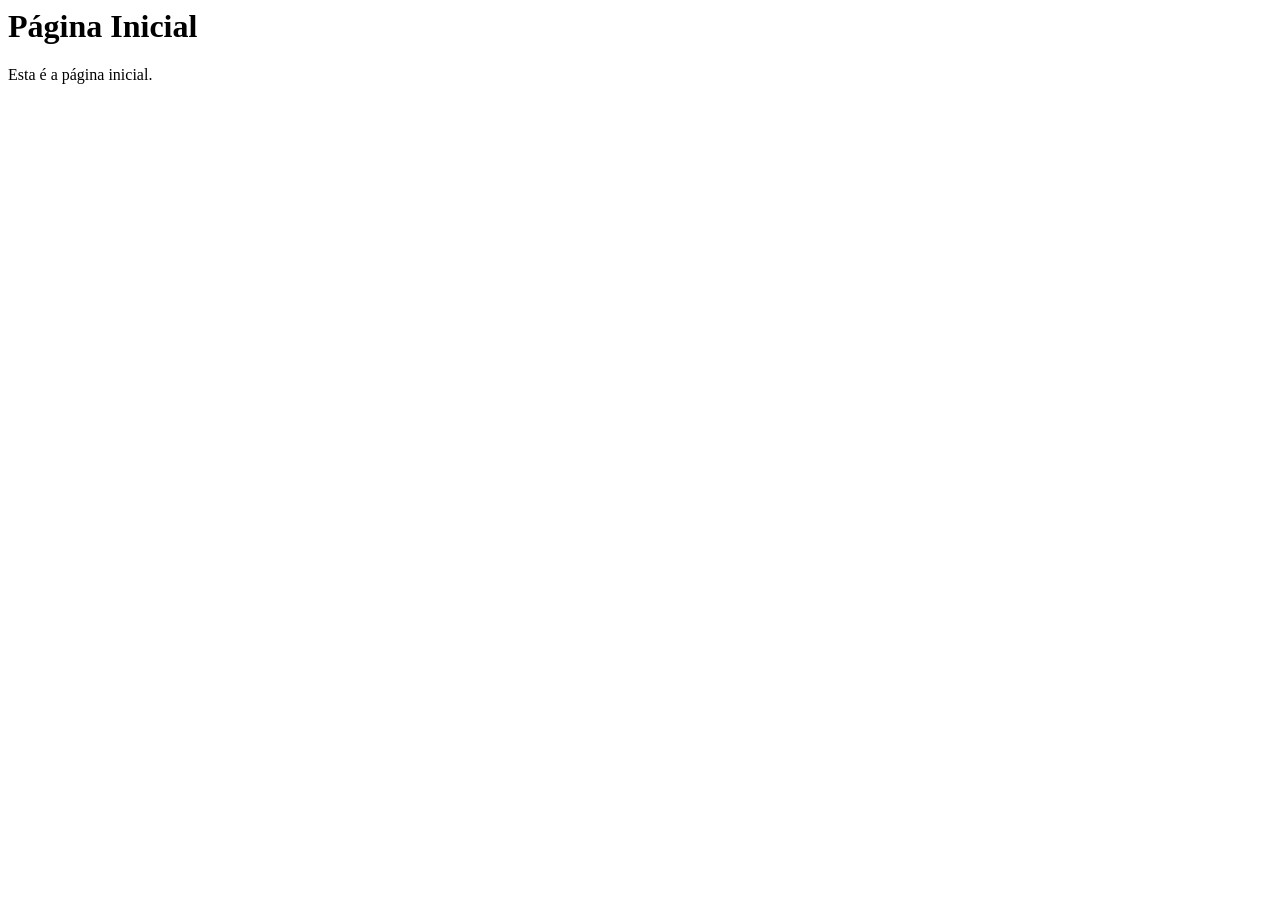
<file: src/main/resources/templates/index.html>
<html xmlns:th="http://www.thymeleaf.org" th:replace="~{/layouts/main::layout('Nexus - Página Inicial', ~{::content})}">
    <th:block th:fragment="content">
        <h1>Página Inicial</h1>
        <p>Esta é a página inicial.</p>
    </th:block>
</html>
</file>
